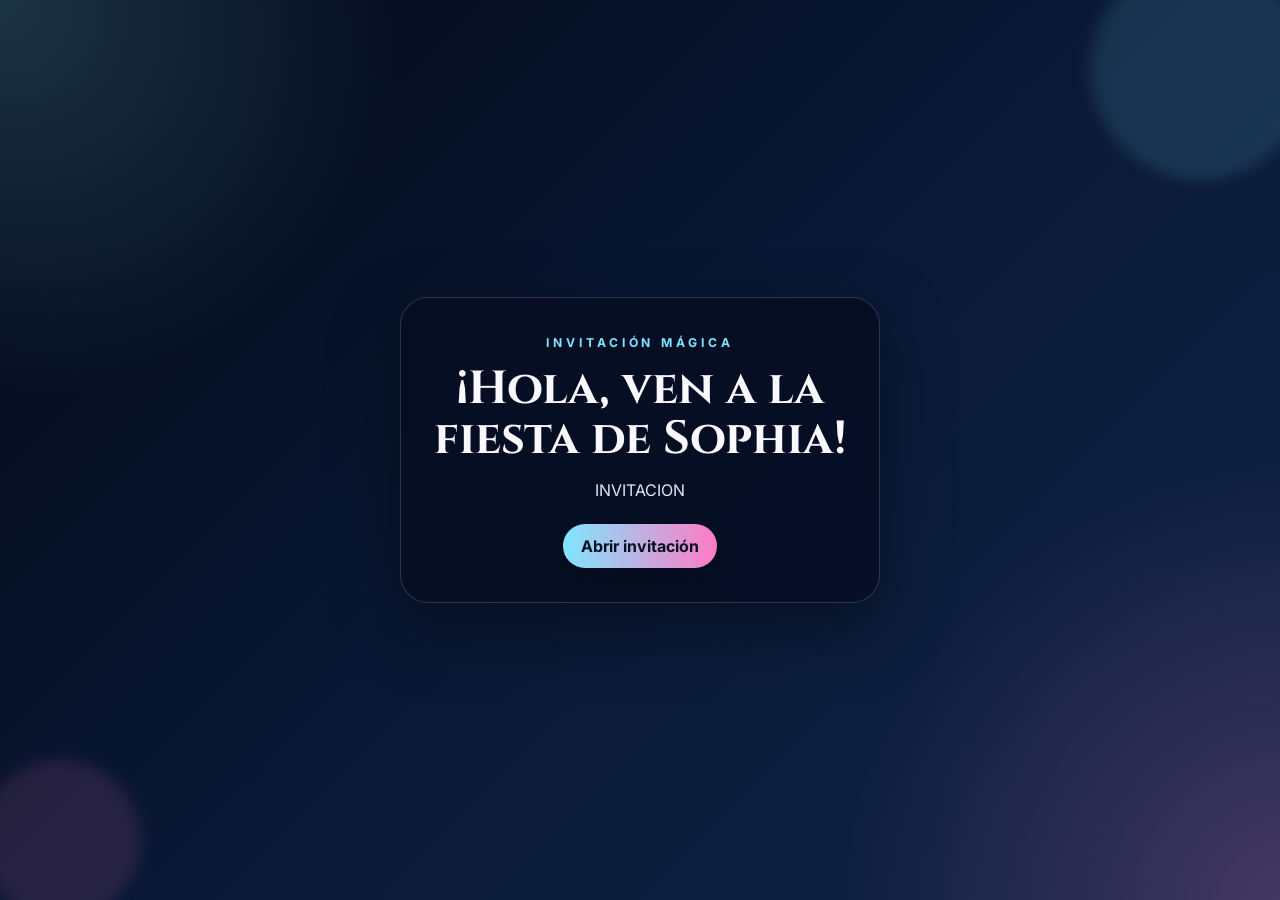
<file: index.html>
<!DOCTYPE html>
<html lang="es">
  <head>
    <meta charset="UTF-8" />
    <meta name="viewport" content="width=device-width, initial-scale=1.0, maximum-scale=1.0" />
    <meta name="theme-color" content="#060d22" />
    <title>Invitación virtual de Sophia</title>
    <link rel="preconnect" href="https://fonts.googleapis.com" />
    <link rel="preconnect" href="https://fonts.gstatic.com" crossorigin />
    <link
      href="https://fonts.googleapis.com/css2?family=Cinzel:wght@500;700;900&family=Inter:wght@300;400;500;600;700&display=swap"
      rel="stylesheet"
    />
    <style>
      :root {
        color-scheme: dark;
        --bg: #040815;
        --card: rgba(6, 13, 34, 0.86);
        --text: #f9f8ff;
        --muted: #dfe7ff;
        --accent: #7fe6ff;
        --accent-2: #ff7bc4;
      }

      * { box-sizing: border-box; }
      html, body { margin: 0; min-height: 100%; }
      body {
        font-family: Inter, system-ui, sans-serif;
        color: var(--text);
        background:
          radial-gradient(circle at top left, rgba(127,230,255,0.2), transparent 26%),
          radial-gradient(circle at bottom right, rgba(255,123,196,0.22), transparent 28%),
          linear-gradient(135deg, #030713 0%, #091733 45%, #0f2448 100%);
      }

      .cover {
        min-height: 100svh;
        display: grid;
        place-items: center;
        padding: 20px;
        position: relative;
        overflow: hidden;
      }

      .cover::before,
      .cover::after {
        content: "";
        position: absolute;
        border-radius: 999px;
        filter: blur(8px);
        opacity: 0.7;
      }

      .cover::before {
        width: 220px;
        height: 220px;
        background: rgba(127,230,255,0.18);
        top: -40px;
        right: -30px;
      }

      .cover::after {
        width: 160px;
        height: 160px;
        background: rgba(255,123,196,0.18);
        bottom: -20px;
        left: -20px;
      }

      .card {
        width: min(100%, 480px);
        padding: 28px 22px;
        border-radius: 28px;
        background: var(--card);
        border: 1px solid rgba(255,255,255,0.16);
        box-shadow: 0 24px 70px rgba(0,0,0,0.38);
        backdrop-filter: blur(18px);
        text-align: center;
        position: relative;
        z-index: 1;
      }

      .eyebrow {
        margin: 0 0 10px;
        text-transform: uppercase;
        letter-spacing: 0.32em;
        font-size: 0.76rem;
        font-weight: 700;
        color: var(--accent);
      }

      h1 {
        margin: 0;
        font-family: Cinzel, serif;
        font-size: clamp(2.1rem, 6.4vw, 2.9rem);
        line-height: 1.08;
      }

      p {
        margin: 12px 0 0;
        color: var(--muted);
        line-height: 1.75;
      }

      .btn {
        display: inline-block;
        margin-top: 20px;
        padding: 12px 18px;
        border-radius: 999px;
        text-decoration: none;
        font-weight: 700;
        color: #07111f;
        background: linear-gradient(90deg, var(--accent), var(--accent-2));
        box-shadow: 0 12px 26px rgba(0,0,0,0.25);
        transition: transform 180ms ease;
      }

      .btn:hover { transform: translateY(-1px); }

      @media (min-width: 700px) {
        .card { padding: 34px 30px; }
      }
    </style>
  </head>
  <body>
    <main class="cover">
      <section class="card" aria-label="Portada de la invitación">
        <p class="eyebrow">Invitación mágica</p>
        <h1>¡Hola, ven a la fiesta de Sophia!</h1>
        <p> INVITACION </p>
        <a class="btn" href="index2.html">Abrir invitación</a>
      </section>
    </main>
  </body>
</html>
</file>
